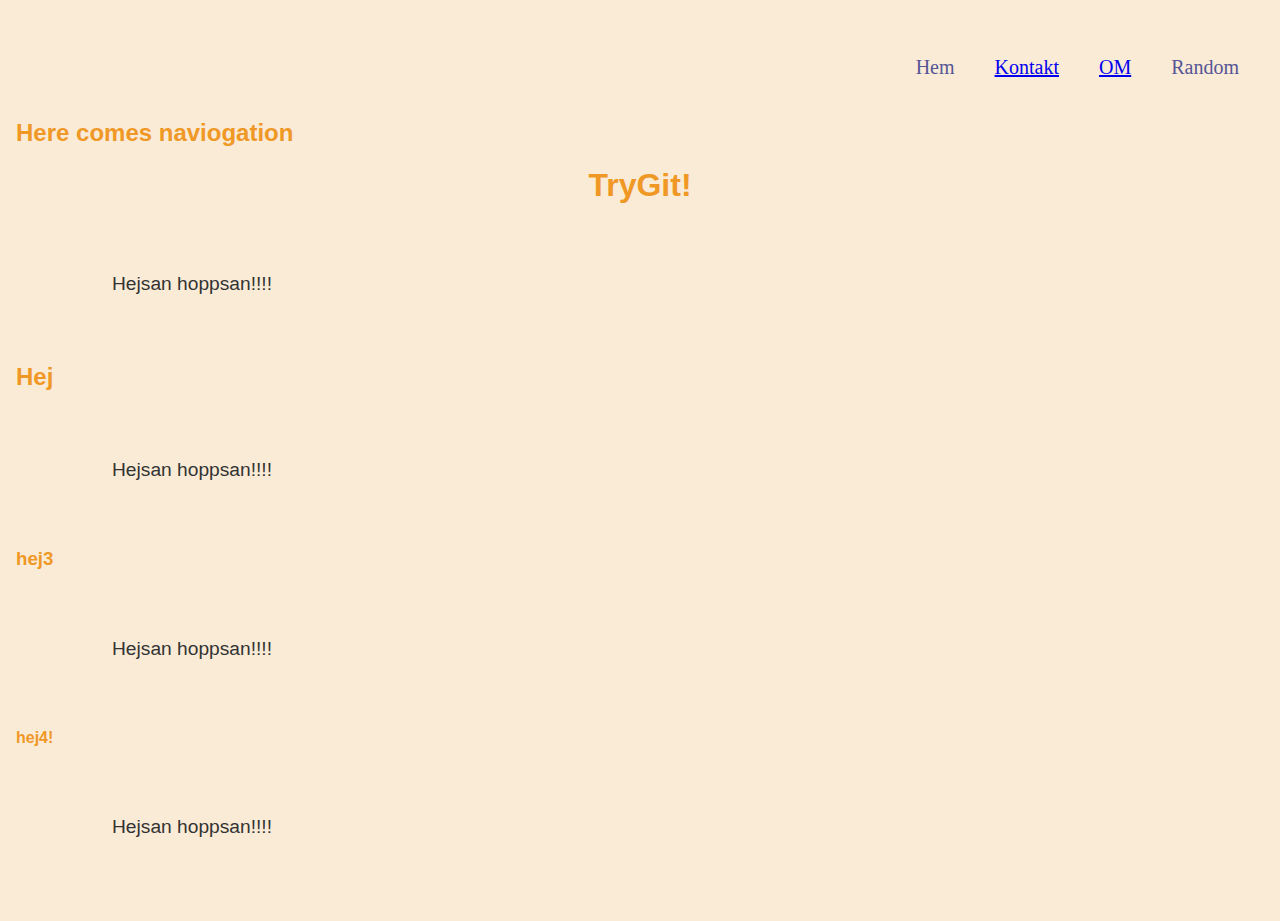
<file: index.html>
<!DOCTYPE html>
<html lang="en">
<head>
    <meta charset="UTF-8">
    <meta name="viewport" content="width=device-width, initial-scale=1.0">
    <title>tryGit</title>
   

    <link href="css/style.css" rel="stylesheet" />


</head>
<body>
   <header class="Head1">
      <ul class="lista">
         <li>Hem</li>
         <li><a href="Kontakt.html">Kontakt</a></li>
         <li ><a href="about.html">OM</a></li>
         <li>Random</li>
      </ul>
   </header>
    <!-- This is header!   -->

 
    <header>
     <!--TODO: Create a navigation-->
     <h2>Here comes naviogation</h2>
    </header>
    <!-- TODO: DO A MAIN!   -->
 <main class="mainColors">
    <h1>TryGit!</h1>
    <p>Hejsan hoppsan!!!!</p>
 </main>

 <main class="mainColors">
    <h2>Hej</h2>
    <p>Hejsan hoppsan!!!!</p>
 </main>
 <main>
    <h3>hej3</h3>
    <p>Hejsan hoppsan!!!!</p>
 </main>
 <main class="mainColors">
    <h4>hej4!</h4>
    <p>Hejsan hoppsan!!!!</p>
 </main>



</body>
</html>
</file>
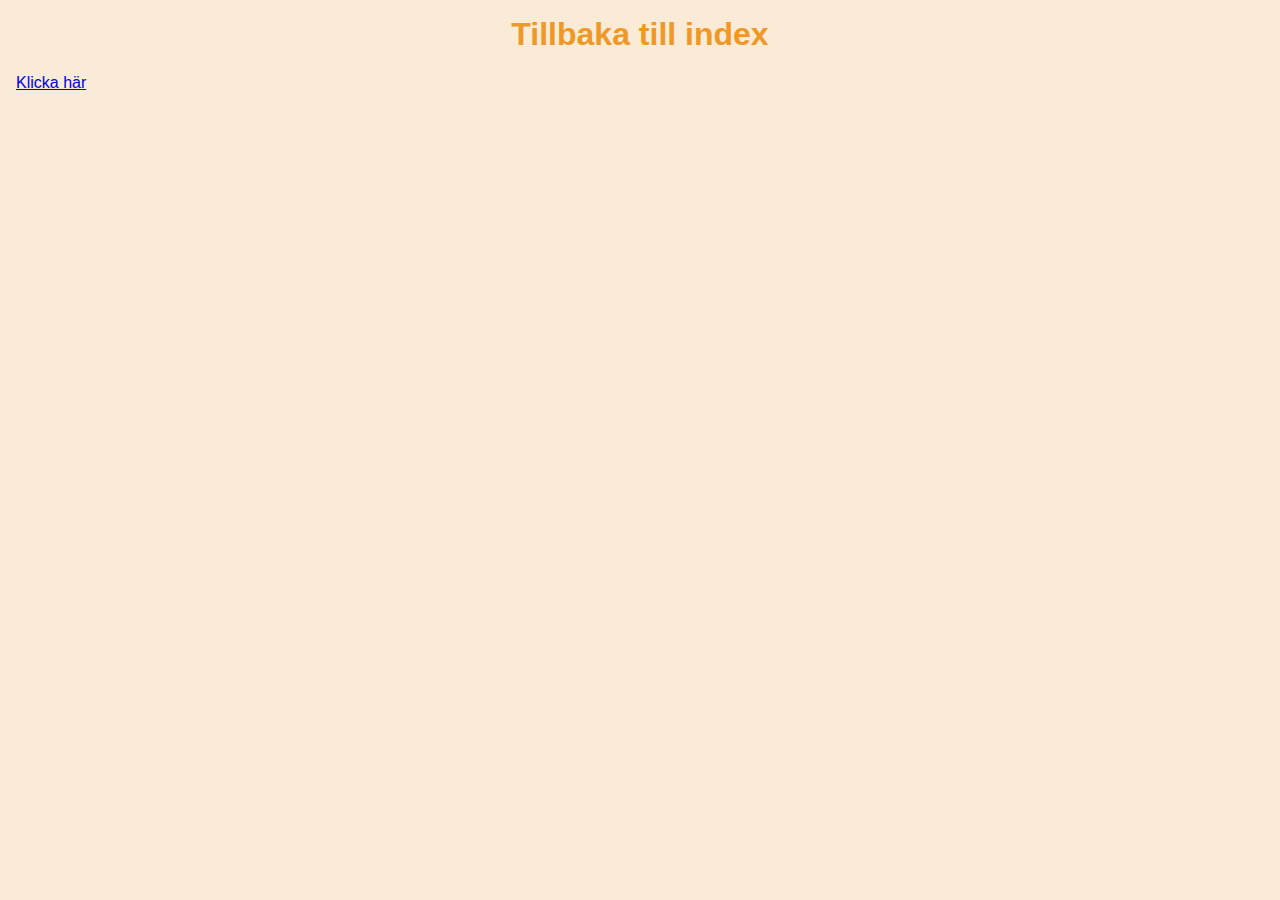
<file: about.html>
<!DOCTYPE html>
<html lang="en">
<head>
    <meta charset="UTF-8">
    <meta name="viewport" content="width=device-width, initial-scale=1.0">
    <title>About</title>
    <link rel="stylesheet" href="css/style.css"/>
</head>
<body>
    <header>
        <!--TODO: Create a navigation-->
        <h1>Tillbaka till index</h1>
        <a href="index.html">Klicka här</a>
        
    </header>
    
</body>
</html>
</file>
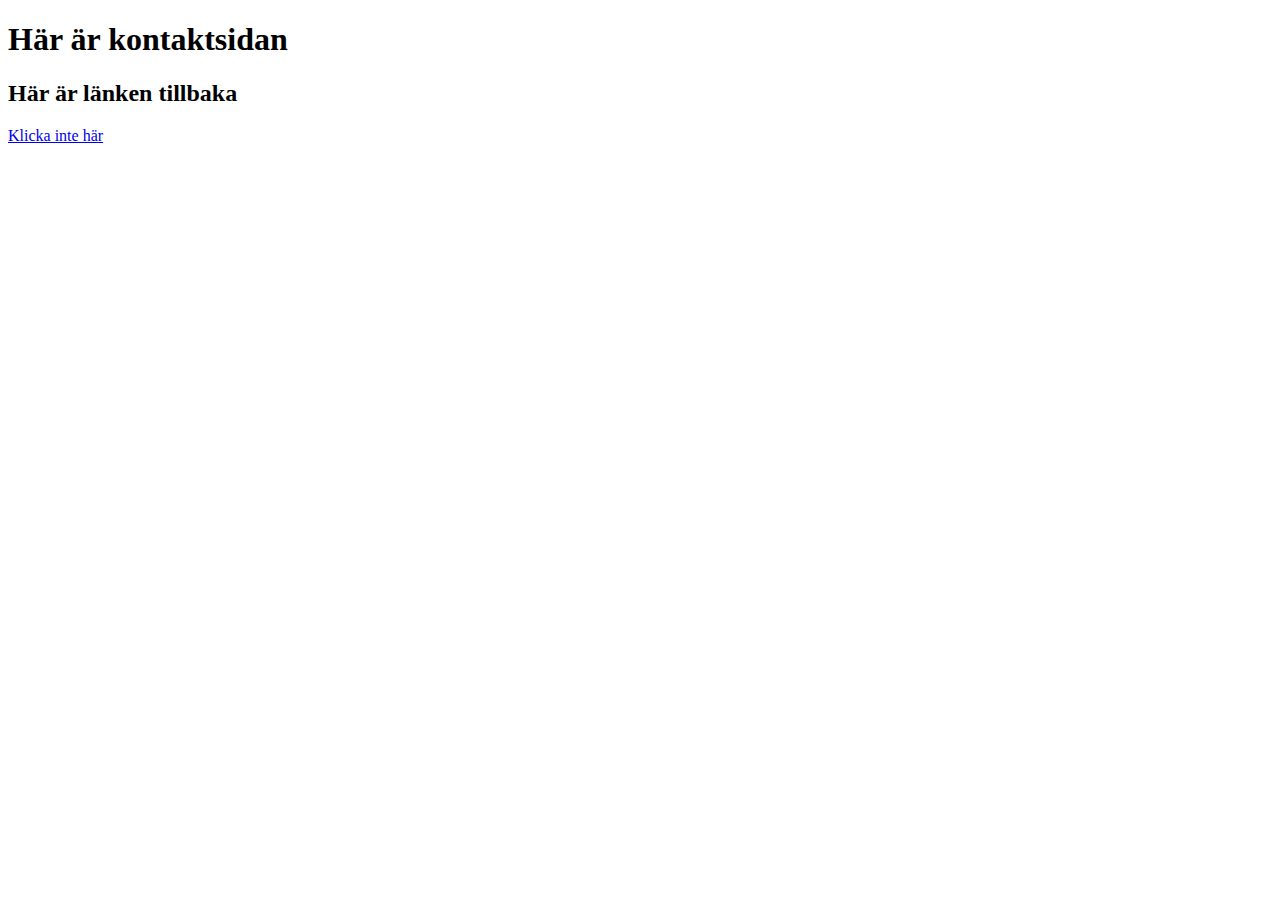
<file: Kontakt.html>
<!DOCTYPE html>
<html lang="en">
<head>
    <meta charset="UTF-8">
    <meta name="viewport" content="width=device-width, initial-scale=1.0">
    <title>Document</title>
</head>
<body>
    <h1>Här är kontaktsidan</h1>
    <h2>Här är länken tillbaka</h2>
    <a href="index.html">Klicka inte här</a>
</body>
</html>
</file>
<file: css/style.css>
html body {
    margin: 0;
    padding: 0;
    font-family: Verdana, Geneva, Tahoma, sans-serif;
    color: rgb(240, 152, 38);
    background-color: antiquewhite;
    padding: 1rem;
}
.Head1 {
    padding-right: 5px;
}
.lista {
    list-style-type: none;
    display: flex;
    flex-direction: row;
    justify-content: space-between;
    justify-content: end;
    color: rgb(85, 85, 150);
    font-family: Georgia, 'Times New Roman', Times, serif;
    font-size: 20px;
}
li {
    margin: 20px;
}
list-style-type:none
 

.mainColors {
    color: darkmagenta;
    background-color: rgba(255, 255, 255, 0.7);
}

h1 {
    margin-top: 0;
    text-align: center;
}
p {
    color: #333333;
    font-size: 1.2rem;
    /*padding: 3rem;*/
    /*padding-top: 3rem;
    padding-bottom: 3rem;*/
    padding: 3rem 0 3rem 6rem;
}
</file>
